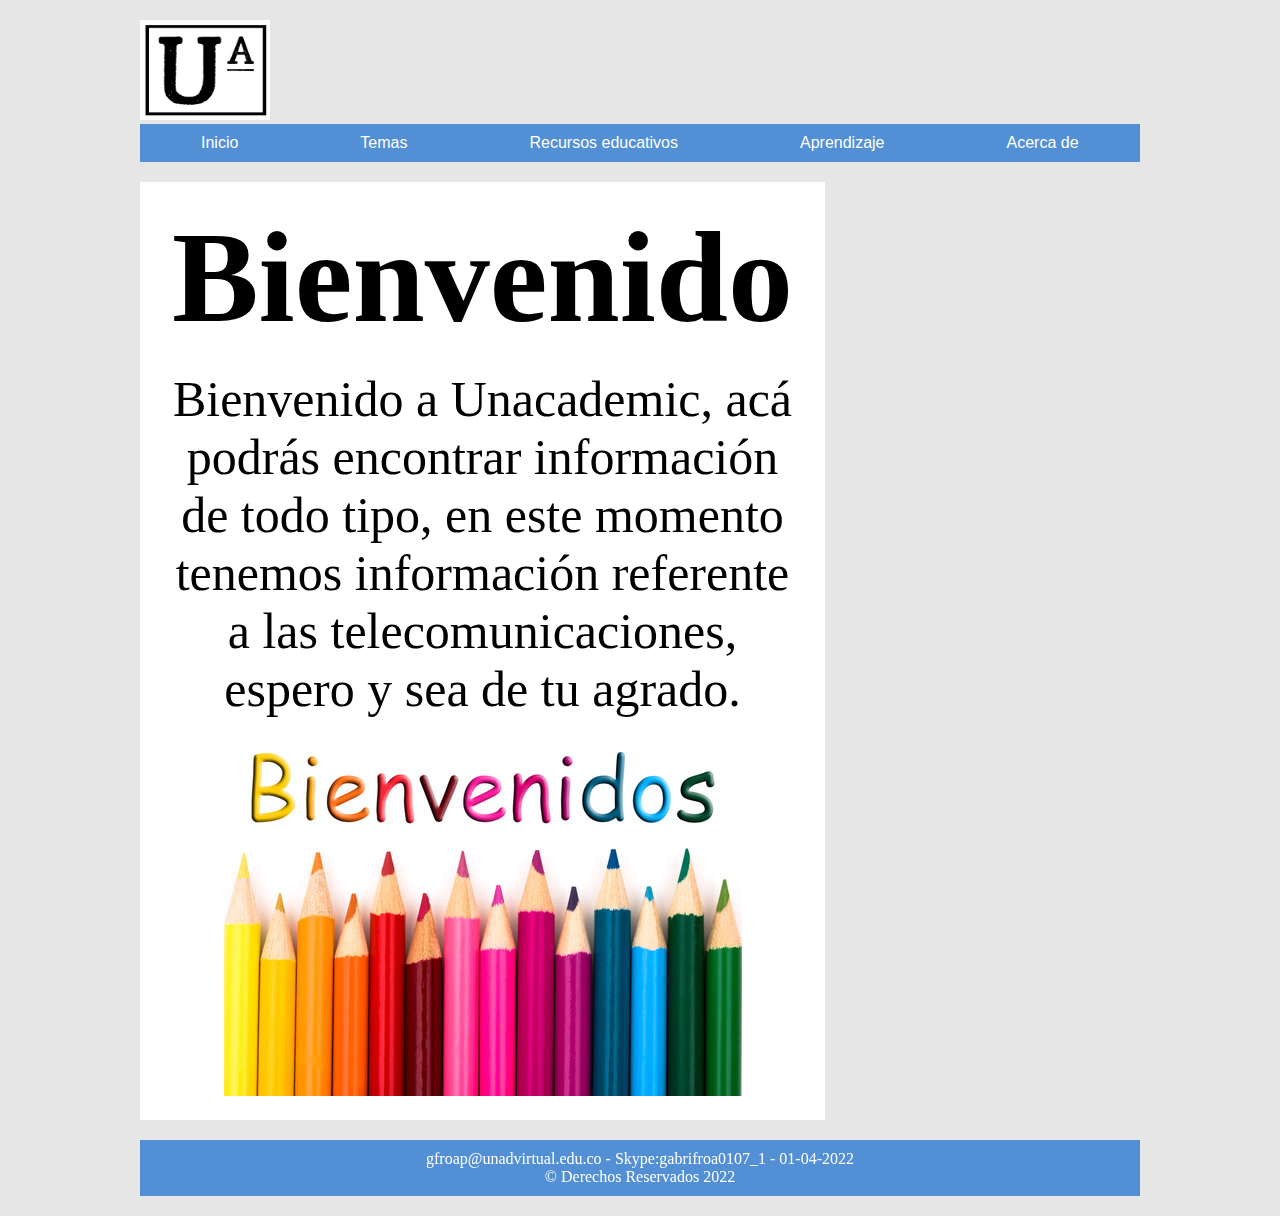
<file: Index.html>
<!DOCTYPE html>
<html lang="en">
<head>
    <meta charset="UTF-8">
    <meta http-equiv="X-UA-Compatible" content="IE=edge">
    <meta name="viewport" content="width=device-width, initial-scale=1.0">
    <title>Ingenieria de las telecomunicaciones</title>
    <style>
        *{
    margin: 0;
    padding: 0;
}

body{
    background: #e6e6e6;
}


header,.main,footer{
    
    width: 90%;
    max-width: 1000px;
    margin:20px auto;
}

#header{
    margin: auto;
    width: 100%;
    font-family: Arial, Helvetica, sans-serif;                                                                                                                                          
    overflow: hidden;
    
}

.nav li a {
    background: #528fd5;
    color: #fff;
    text-decoration: none;
    padding: 10px 61px;
    display: block;
}

.nav li a:hover{
    background: #75acec;   
}

.nav >li{
    float: left;
}
.nav li ul{
    display: none;
    position: absolute;
    min-width: 140px;   
}
.nav li:hover>ul{
    display: block;

}
.nav li {
    list-style: none;
}
.main .article{
    width: 68.5%;
    margin-right: 1.5%;
    float: left;
    
}
.main .article article{
    padding: 20px;
    background:#fff ;
    margin-bottom: 20px;
}
.main p{
    font-size: 50px;
    text-align: center;
    
}

aside{
    width: 30%;
    float: left;   
}

footer{
    background: #528fd5;
    color: #fff;
    clear: both;
    max-width: 1000px;
    padding: 10px 0px;
    text-align: center;
    
}
.main h1{
    font-size: 130px;
    text-align: center;
}


.imagen{
    text-align: center;
}


    </style>
    
    <link rel="shorcut icon" type="image/x-icon" href="Imagenes/telecomunicaciones.png">
    
</head>
<body>

    <!--encabezado  -->
    <header> 
        <div class="logotipo">
            <a  href="Index.html">
                <img src="Imagenes/Background.PNG" width="130" height="100" > 
                
            </a>
            
        </div>

        <!--Menu-->
        <div id="header">

            <ul class="nav">

                <li><a href="../Fase3/Index.html">Inicio</a></li> 

                <li><a href="">Temas</a>
                <ul>
                    <li><a href="Teleasistencia.html">Teleasistencia</a></li>
                    <li><a href="Teletrabajo.html">Teletrabajo</a></li>
                    <li><a href="Telemedicina.html">Telemedicina</a></li>
                    <li><a href="Teleeducacion.html">Teleeducación</a></li>
                    <li><a href="Comercio_electronico.html">Comercio electronico</a></li>
                </ul>
                </li>

                <li><a href="">Recursos educativos</a>
                <ul>
                    <li><a href="recurso1.html">Recurso1</a></li>
                    
                </ul>
                </li>
                
                <li><a href="">Aprendizaje</a>
                <ul>
                    <li><a href="">Actividad1</a></li>
                    <li><a href="">Actividad2 </a></li>
                </ul>
                </li>
                <li><a href="">Acerca de</a>
                <ul>
                    <li><a href="">Autor</a></li>
                </ul>
                </li>


            </ul>


        </div>
    </header>

    <section class="main">

        <section class="article">
            <article>

              <div id="titulo1">
                <h1>Bienvenido</h1>
              </div> 
              <br>

              
              <div id="parrafo1">
               <p>

                Bienvenido a Unacademic, acá podrás encontrar información de todo tipo, en este momento tenemos información referente a las telecomunicaciones, espero y sea de tu agrado.

               </p> 
               <br>
               <div class="imagen">
                <img src="Imagenes/360_F_43900930_R8WTscxjpW0P5Er2FjOaagAm2ZmxURml.jpg">
               </div>
               
               

            </article>
        </section>

        <aside>
            
            <iframe src="https://www.facebook.com/plugins/page.php?href=https%3A%2F%2F.facebook.com%2FUniversidadUNAD%2F&tabs=timeline&width=340&height=500&small_header=false&adapt_container_width=true&hide_cover=false&show_facepile=true&appId" width="300" height="500" style="border:none;overflow:hidden" scrolling="no" frameborder="0" allowfullscreen="true" allow="autoplay; clipboard-write; encrypted-media; picture-in-picture; web-share"></iframe>

        </aside>

    </section>

    <footer>
        <p>gfroap@unadvirtual.edu.co - Skype:gabrifroa0107_1 - 01-04-2022</p>
        &copy; Derechos Reservados 2022 
    </footer>
    
</body>
</html>
</file>
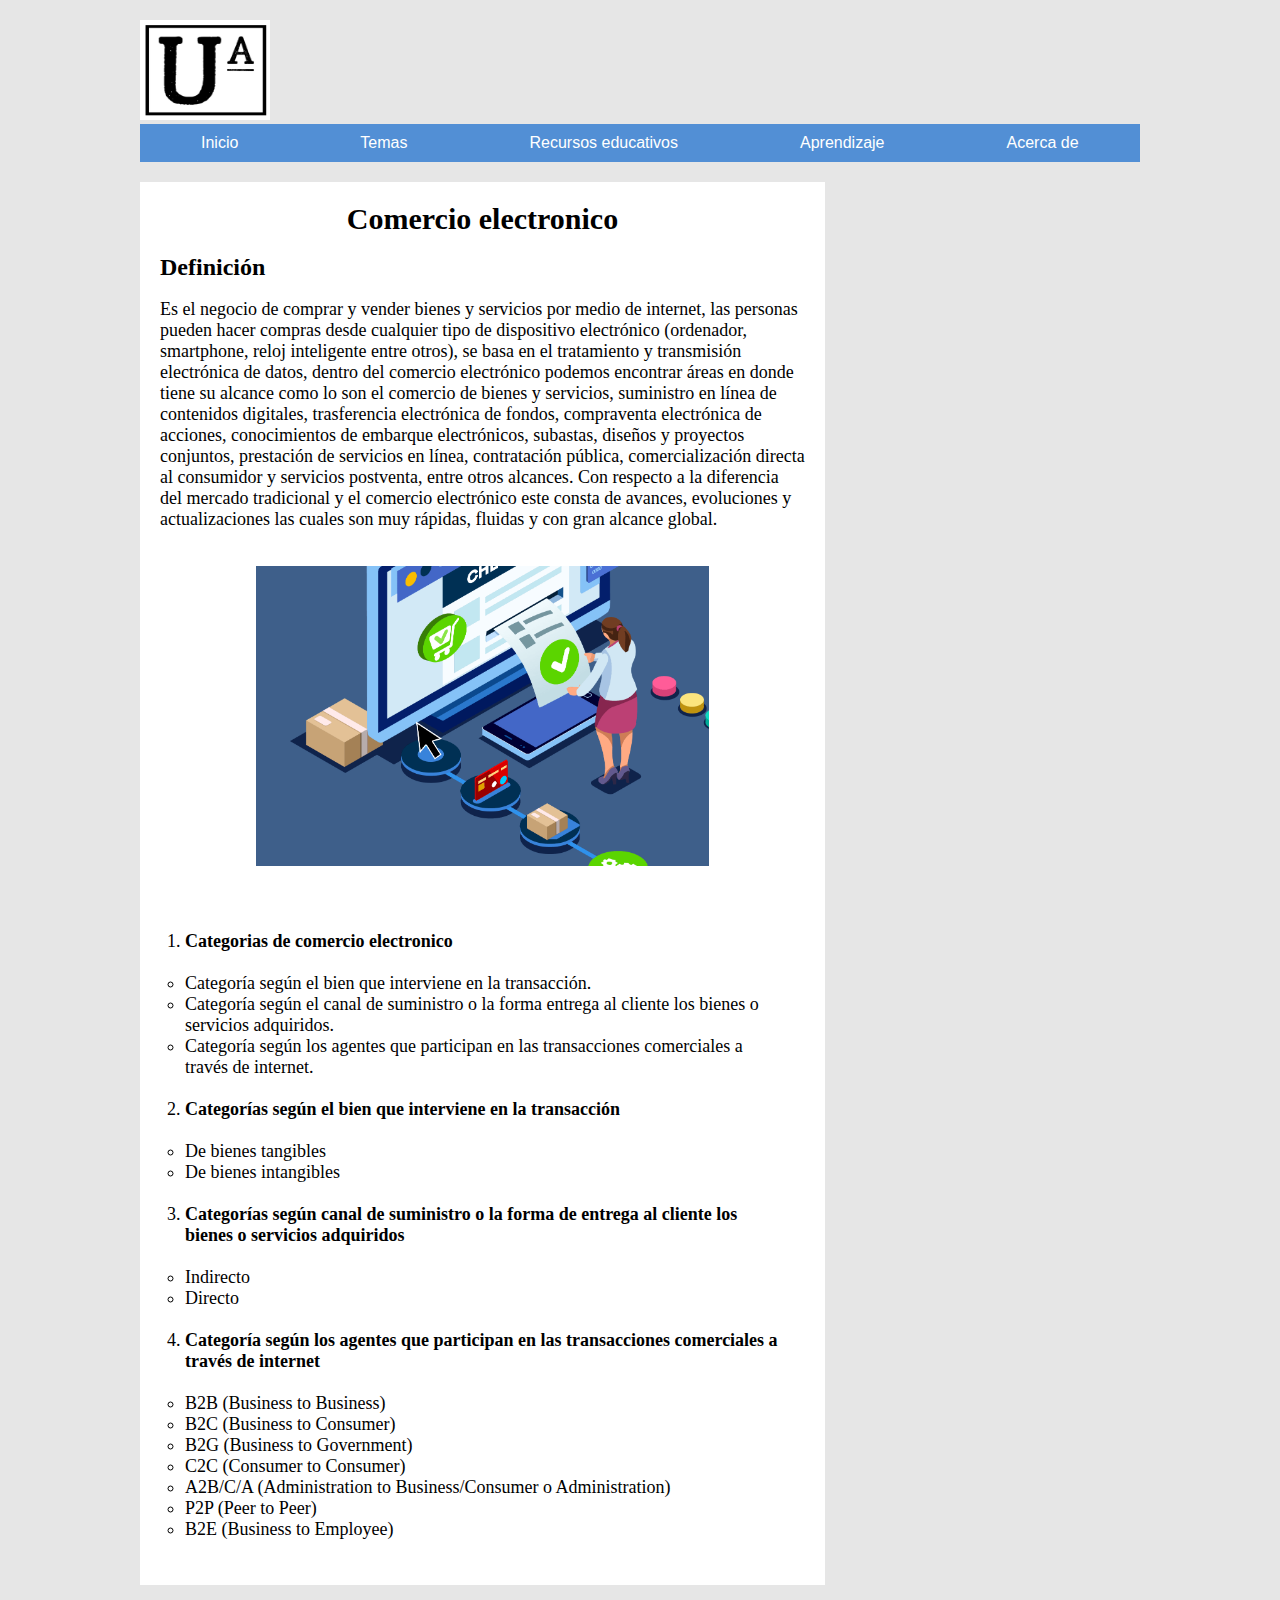
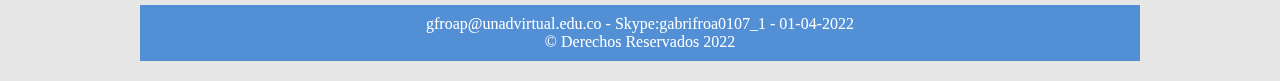
<file: Comercio_electronico.html>
<!DOCTYPE html>
<html lang="en">
<head>
    <meta charset="UTF-8">
    <meta http-equiv="X-UA-Compatible" content="IE=edge">
    <meta name="viewport" content="width=device-width, initial-scale=1.0">
    <title>Ingenieria de las telecomunicaciones</title>
    <style>

*{
    margin: 0;
    padding: 0;
}

body{
    background: #e6e6e6;
}


header,.main,footer{
    
    width: 90%;
    max-width: 1000px;
    margin:20px auto;
}

#header{
    margin: auto;
    width: 100%;
    font-family: Arial, Helvetica, sans-serif;                                                                                                                                          
    overflow: hidden;
    
}

.nav li a {
    background: #528fd5;
    color: #fff;
    text-decoration: none;
    padding: 10px 61px;
    display: block;
}

.nav li a:hover{
    background: #75acec;   
}

.nav >li{
    float: left;
}
.nav li ul{
    display: none;
    position: absolute;
    min-width: 140px;   
}
.nav li:hover>ul{
    display: block;

}
.nav li {
    list-style: none;
}
.main .article{
    width: 68.5%;
    margin-right: 1.5%;
    float: left;
    
}
.main .article article{
    padding: 20px;
    background:#fff ;
    margin-bottom: 20px;
}
.main p{
    font-size: 18px;
    
}

aside{
    width: 30%;
    float: left;   
}

footer{
    background: #528fd5;
    color: #fff;
    clear: both;
    max-width: 1000px;
    padding: 10px 0px;
    text-align: center;
    
}
.main h1{
    font-size: 30px;
    text-align: center;
}

.ima1{
    text-align: center;
}
.opciones{
    
    padding: 25px;
    font-size: 18px;
    
}
.ima3{
    text-align: center;
}


    </style>
    
    <link rel="shorcut icon" type="image/x-icon" href="Imagenes/telecomunicaciones.png">
    
</head>
<body>

    <!--encabezado  -->
    <header> 
        <div class="logotipo">
            <a  href="Index.html">
                <img src="Imagenes/Background.PNG" width="130" height="100" > 
                
            </a>
            
        </div>

        <!--Menu-->
        <div id="header">

            <ul class="nav">

                <li><a href="Index.html">Inicio</a></li> 

                <li><a href="">Temas</a>
                <ul>
                    <li><a href="Teleasistencia.html">Teleasistencia</a></li>
                    <li><a href="">Teletrabajo</a></li>
                    <li><a href="">Telemedicina</a></li>
                    <li><a href="">Teleeducación</a></li>
                    <li><a href="">Comercio electronico</a></li>
                </ul>
                </li>

                <li><a href="">Recursos educativos</a>
                <ul>
                    <li><a href="recurso1.html">Recurso1</a></li>
                    
                </ul>
                </li>
                
                <li><a href="">Aprendizaje</a>
                <ul>
                    <li><a href="Actividad1.html">Actividad1</a></li>
                    <li><a href="Actividad2.html">Actividad2 </a></li>
                </ul>
                </li>
                <li><a href="">Acerca de</a>
                <ul>
                    <li><a href="Autor.html">Autor</a></li>
                </ul>
                </li>


            </ul>


        </div>
    </header>

    <section class="main">

        <section class="article">
            <article>

              <div id="titulo1">
                <h1>Comercio electronico</h1>
              </div> 
              <br>

              <div id="definición">
                <h2>Definición</h2>
              </div>
              <br>
              <div id="parrafo1">
               <p>

                Es el negocio de comprar y vender bienes y servicios por medio de internet, las personas pueden hacer compras desde cualquier tipo de dispositivo electrónico (ordenador, smartphone, reloj inteligente entre otros), se basa en el tratamiento y transmisión electrónica de datos, dentro del comercio electrónico podemos encontrar áreas en donde tiene su alcance como lo son el comercio de bienes y servicios, suministro en línea de contenidos digitales, trasferencia electrónica de fondos, compraventa electrónica de acciones, conocimientos de embarque electrónicos, subastas, diseños y proyectos conjuntos, prestación de servicios en línea, contratación pública, comercialización directa al consumidor y servicios postventa, entre otros alcances.
                Con respecto a la diferencia del mercado tradicional y el comercio electrónico este consta de avances, evoluciones y actualizaciones las cuales son muy rápidas, fluidas y con gran alcance global.

               </p> 
               <br>
               <br>
               <div class="ima1">
                <img src="Imagenes/e-commerce.png"  height="300px">

               </div>
               
               <br>
               <br> 
               <div class="opciones">
                <ol>
                    <li><strong>Categorias de comercio electronico</strong></li>
                    <br>
                    <ul>
                        <li>Categoría según el bien que interviene en la transacción.</li>
                        <li>Categoría según el canal de suministro o la forma entrega al cliente los bienes o servicios adquiridos.</li>
                        <li>Categoría según los agentes que participan en las transacciones comerciales a través de internet.</li>
                    </ul>
                    <br>
                    
                        <li><strong>Categorías según el bien que interviene en la transacción</strong></li>
                        <br>
                    
                    <ul>
                        <li>De bienes tangibles</li>
                        <li>De bienes intangibles</li>
                    </ul>
                    <br>
                    
                        <li><strong>Categorías según canal de suministro o la forma de entrega al cliente los bienes o servicios adquiridos</strong></li>
                        <br>
                    
                    <ul>
                        <li>Indirecto</li>
                        <li>Directo</li>
                    </ul>
                    <br>
                    
                        <li><strong>Categoría según los agentes que participan en las transacciones comerciales a través de internet</strong></li>
                        <br>
                    
                    <ul>
                        <li>B2B (Business to Business)</li>
                        <li>B2C (Business to Consumer)</li>
                        <li>B2G (Business to Government)</li>
                        <li>C2C (Consumer to Consumer)</li>
                        <li>A2B/C/A (Administration to Business/Consumer o Administration)</li>
                        <li>P2P (Peer to Peer)</li>
                        <li>B2E (Business to Employee)</li>
                    </ul>
                </ol>

               
               </div>
              

                
              


        

            </article>
        </section>

        <aside>
            
            <iframe src="https://www.facebook.com/plugins/page.php?href=https%3A%2F%2F.facebook.com%2FUniversidadUNAD%2F&tabs=timeline&width=340&height=500&small_header=false&adapt_container_width=true&hide_cover=false&show_facepile=true&appId" width="300" height="500" style="border:none;overflow:hidden" scrolling="no" frameborder="0" allowfullscreen="true" allow="autoplay; clipboard-write; encrypted-media; picture-in-picture; web-share"></iframe>

        </aside>

    </section>

    <footer>
        <p>gfroap@unadvirtual.edu.co - Skype:gabrifroa0107_1 - 01-04-2022</p>
        &copy; Derechos Reservados 2022 
    </footer>
    
</body>
</html>
</file>
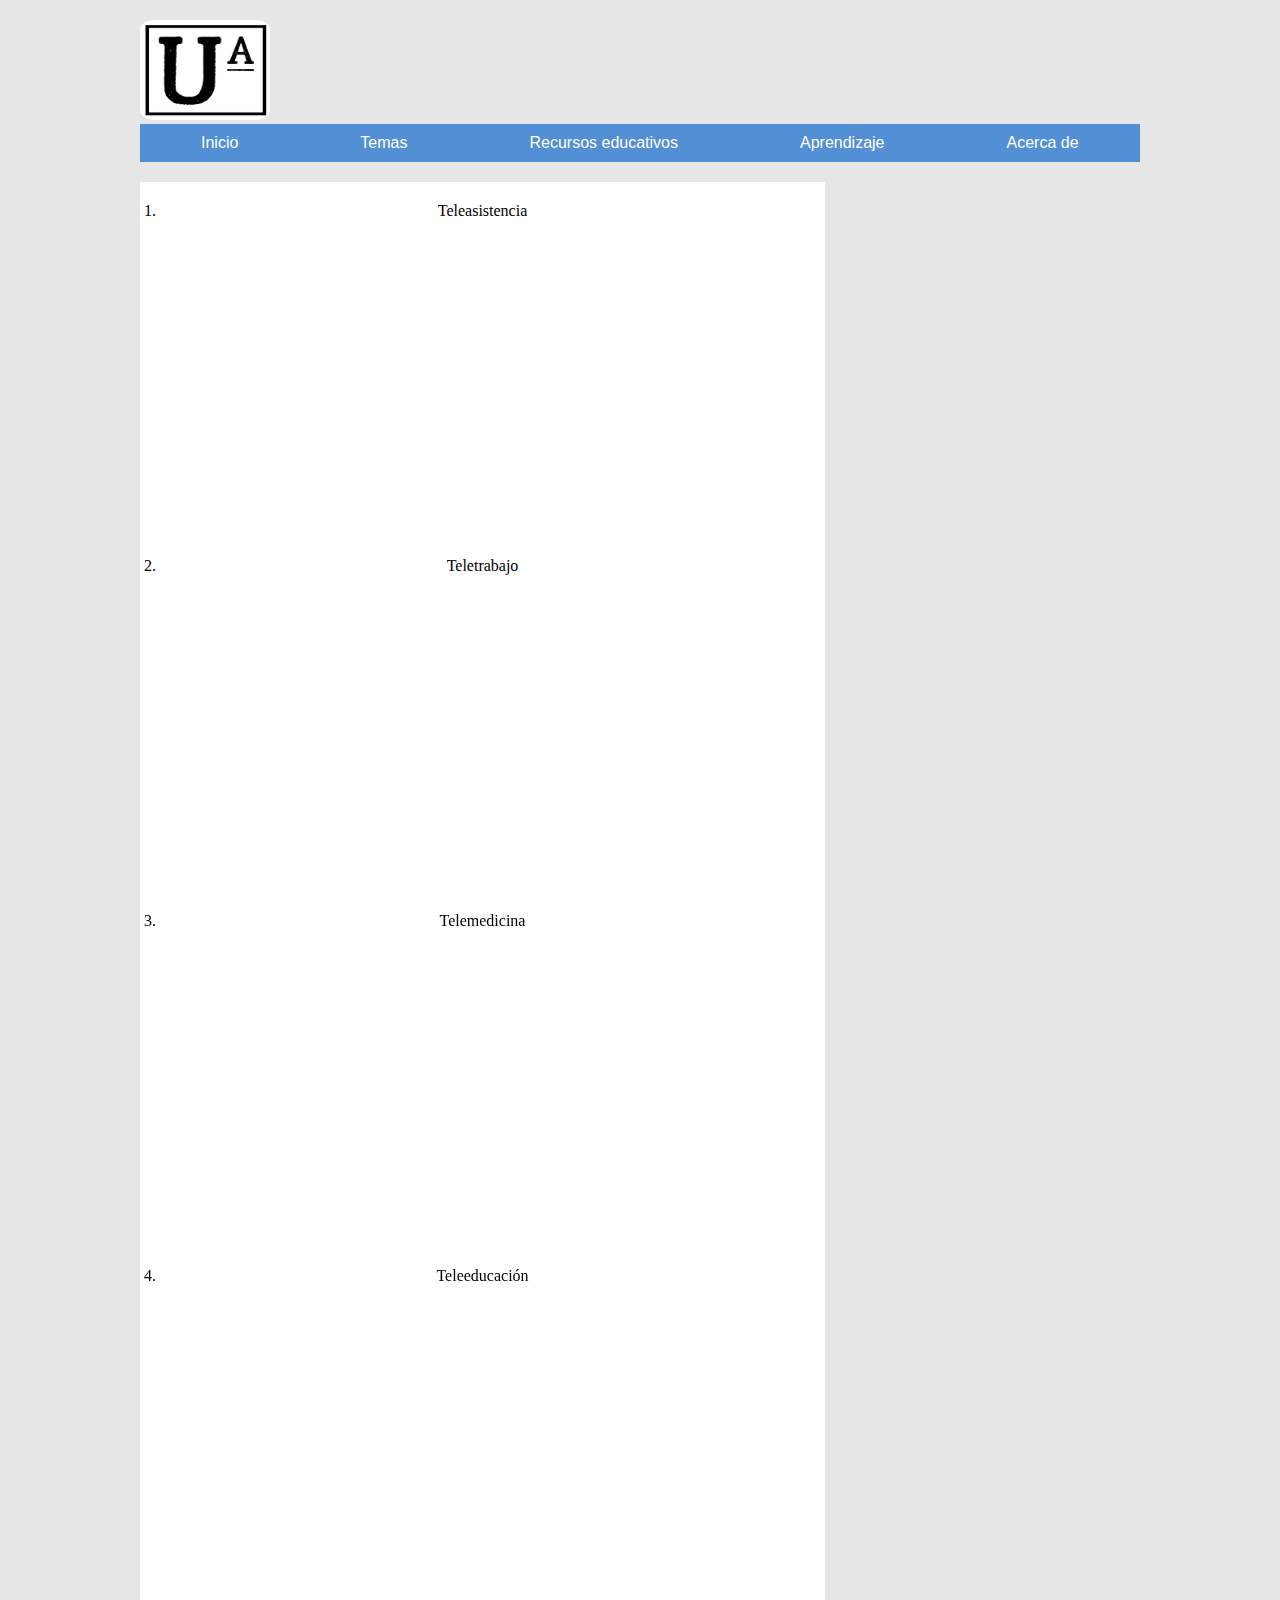
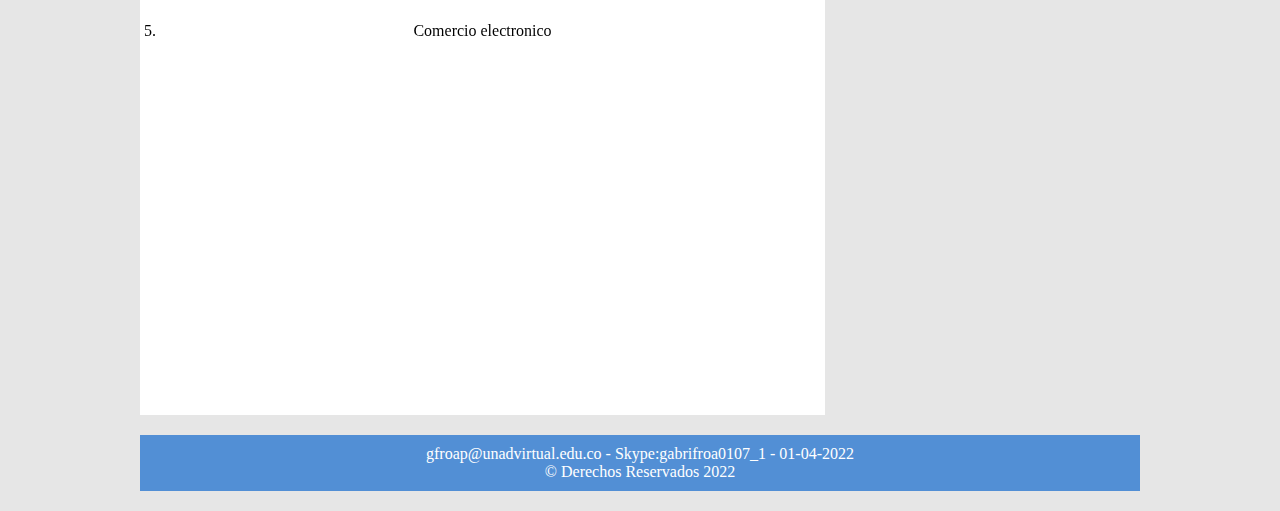
<file: recurso1.html>
<!DOCTYPE html>
<html lang="en">
<head>
    <meta charset="UTF-8">
    <meta http-equiv="X-UA-Compatible" content="IE=edge">
    <meta name="viewport" content="width=device-width, initial-scale=1.0">
    <title>Ingenieria de las telecomunicaciones</title>
    <style>
        *{
    margin: 0;
    padding: 0;
}

body{
    background: #e6e6e6;
}
div img{
    border-radius: 10%;
}

header,.main,footer{
    
    width: 90%;
    max-width: 1000px;
    margin:20px auto;
}

#header{
    margin: auto;
    width: 100%;
    font-family: Arial, Helvetica, sans-serif;
    overflow: hidden;
    
}

.nav li a {
    background: #528fd5;
    color: #fff;
    text-decoration: none;
    padding: 10px 61px;
    display: block;
}

.nav li a:hover{
    background: #75acec;   
}

.nav >li{
    float: left;
}
.nav li ul{
    display: none;
    position: absolute;
    min-width: 140px;   
}
.nav li:hover>ul{
    display: block;

}
.nav li {
    list-style: none;
}
.main .article{
    width: 68.5%;
    margin-right: 1.5%;
    float: left;
    text-align: center;
    
}
.main .article article{
    padding: 20px;
    background:#fff ;
    margin-bottom: 20px;
}

aside{
    width: 30%;
    float: left;   
}

footer{
    background: #528fd5;
    color: #fff;
    clear: both;
    max-width: 1000px;
    padding: 10px 0px;
    text-align: center;
    
}
.main h1{
    font-size: 30px;
    text-align: center;
}
.main p{
    font-size: 18px;
    
}
.ima1{
    text-align: center;
}
.opciones{
    font-size: 18px;
    padding: 25px;
    
}
.ima3{
    text-align: center;
}

    </style>
    
    <link rel="shorcut icon" type="image/x-icon" href="Imagenes/telecomunicaciones.png">
    
</head>
<body>

    <!--encabezado  -->
    <header> 
        <div class="logotipo">
            <a  href="Index.html">
                <img src="Imagenes/Background.PNG" width="130" height="100" > 
                
            </a>
            
        </div>

        <!--Menu-->
        <div id="header">

            <ul class="nav">

                <li><a href="Index.html">Inicio</a></li> 

                <li><a href="">Temas</a>
                <ul>
                    <li><a href="Teleasistencia.html">Teleasistencia</a></li>
                    <li><a href="Teletrabajo.html">Teletrabajo</a></li>
                    <li><a href="Telemedicina.html">Telemedicina</a></li>
                    <li><a href="Teleeducacion.html">Teleeducación</a></li>
                    <li><a href="Comercio_electronico.html">Comercio electronico</a></li>
                </ul>
                </li>

                <li><a href="">Recursos educativos</a>
                <ul>
                    <li><a href="Recurso1.html">Recurso1</a></li>
                    
                </ul>
                </li>
                
                <li><a href="">Aprendizaje</a>
                <ul>
                    <li><a href="">Actividad1</a></li>
                    <li><a href="">Actividad2 </a></li>
                </ul>
                </li>
                <li><a href="">Acerca de</a>
                <ul>
                    <li><a href="">Autor</a></li>
                </ul>
                </li>


            </ul>


        </div>
    </header>

    <section class="main">

        <section class="article">
            <article>

              <ol>
                <li>Teleasistencia</li>
                <br>
                <iframe width="600" height="315" src="https://www.youtube.com/embed/Wf1fXCe3_YE" title="YouTube video player" frameborder="0" allow="accelerometer; autoplay; clipboard-write; encrypted-media; gyroscope; picture-in-picture" allowfullscreen></iframe>
                <br>
                <li>Teletrabajo</li>
                <br>
                <iframe width="560" height="315" src="https://www.youtube.com/embed/t_Y6FZA-1LE" title="YouTube video player" frameborder="0" allow="accelerometer; autoplay; clipboard-write; encrypted-media; gyroscope; picture-in-picture" allowfullscreen></iframe>
                <br>
                <li>Telemedicina</li>
                <br>
                <iframe width="560" height="315" src="https://www.youtube.com/embed/p7aJi9HeyrE" title="YouTube video player" frameborder="0" allow="accelerometer; autoplay; clipboard-write; encrypted-media; gyroscope; picture-in-picture" allowfullscreen></iframe>
                <br>
                <li>Teleeducación</li>
                <br>
                <iframe width="560" height="315" src="https://www.youtube.com/embed/Of412lhOJu0" title="YouTube video player" frameborder="0" allow="accelerometer; autoplay; clipboard-write; encrypted-media; gyroscope; picture-in-picture" allowfullscreen></iframe>
                <br>
                <li>Comercio electronico</li>
                <br>
                <iframe width="560" height="315" src="https://www.youtube.com/embed/ZuZ0JWQbeLU" title="YouTube video player" frameborder="0" allow="accelerometer; autoplay; clipboard-write; encrypted-media; gyroscope; picture-in-picture" allowfullscreen></iframe>

              </ol>
                
                <br>
               


            </article>
        </section>

        <aside>
            
            <iframe src="https://www.facebook.com/plugins/page.php?href=https%3A%2F%2F.facebook.com%2FUniversidadUNAD%2F&tabs=timeline&width=340&height=500&small_header=false&adapt_container_width=true&hide_cover=false&show_facepile=true&appId" width="300" height="500" style="border:none;overflow:hidden" scrolling="no" frameborder="0" allowfullscreen="true" allow="autoplay; clipboard-write; encrypted-media; picture-in-picture; web-share"></iframe>

        </aside>

    </section>

    <footer>
        <p>gfroap@unadvirtual.edu.co - Skype:gabrifroa0107_1 - 01-04-2022</p>
        &copy; Derechos Reservados 2022 
    </footer>
    
</body>
</html>
</file>
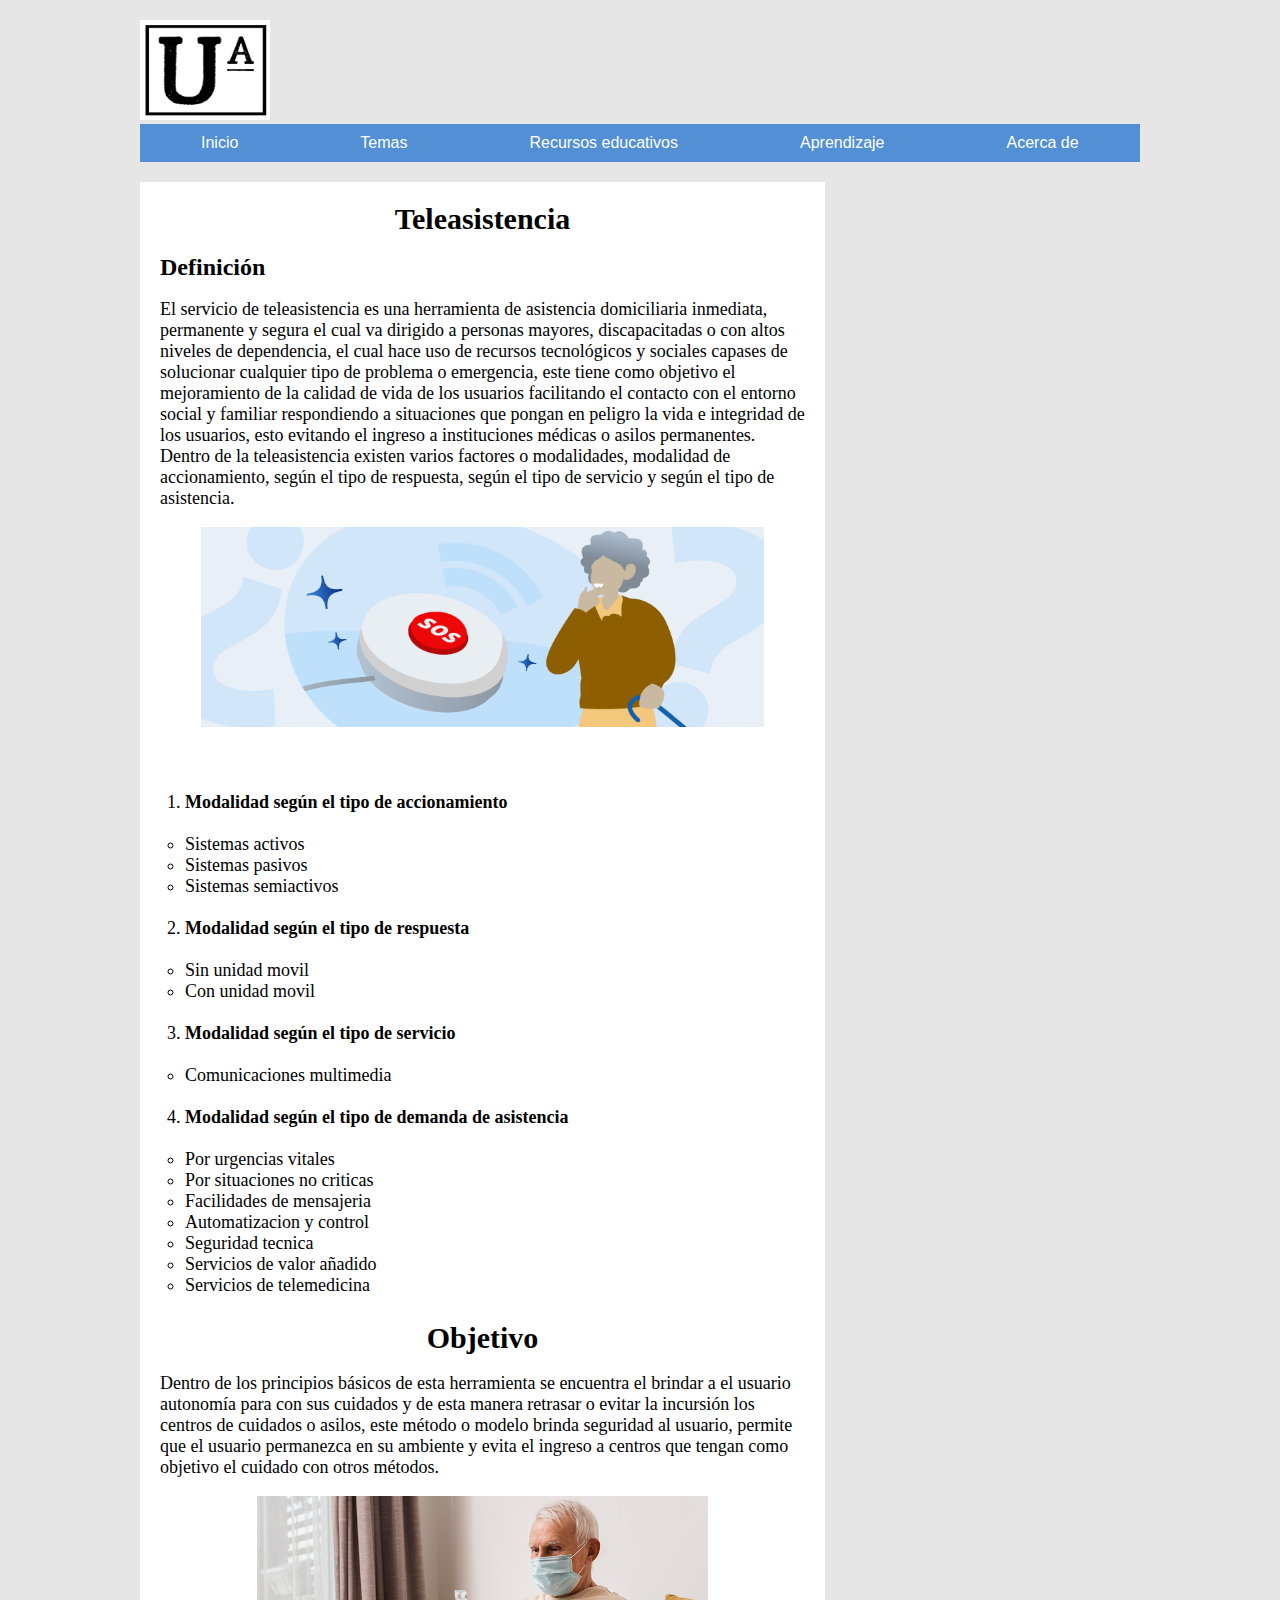
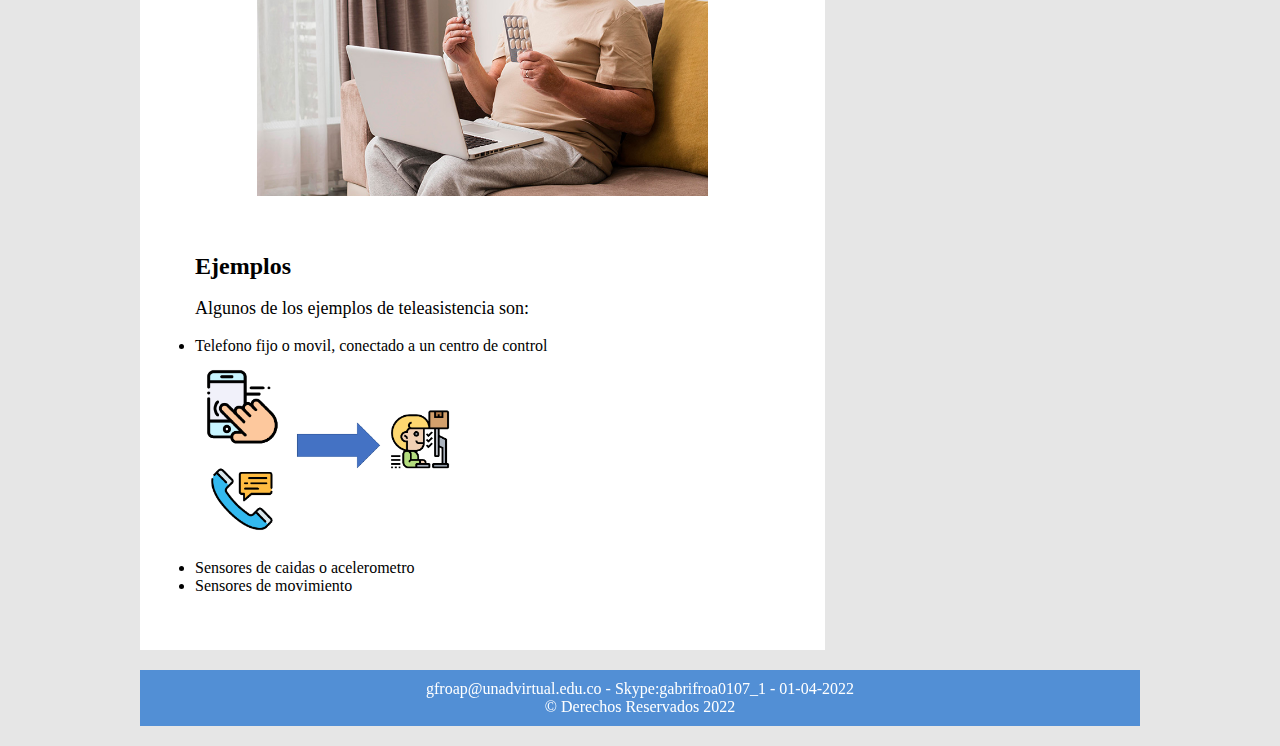
<file: Teleasistencia.html>
<!DOCTYPE html>
<html lang="en">
<head>
    <meta charset="UTF-8">
    <meta http-equiv="X-UA-Compatible" content="IE=edge">
    <meta name="viewport" content="width=device-width, initial-scale=1.0">
    <title>Ingenieria de las telecomunicaciones</title>
    <style>
        *{
    margin: 0;
    padding: 0;
}

body{
    background: #e6e6e6;
}


header,.main,footer{
    
    width: 90%;
    max-width: 1000px;
    margin:20px auto;
}

#header{
    margin: auto;
    width: 100%;
    font-family: Arial, Helvetica, sans-serif;                                                                                                                                          
    overflow: hidden;
    
}

.nav li a {
    background: #528fd5;
    color: #fff;
    text-decoration: none;
    padding: 10px 61px;
    display: block;
}

.nav li a:hover{
    background: #75acec;   
}

.nav >li{
    float: left;
}
.nav li ul{
    display: none;
    position: absolute;
    min-width: 140px;   
}
.nav li:hover>ul{
    display: block;

}
.nav li {
    list-style: none;
}
.main .article{
    width: 68.5%;
    margin-right: 1.5%;
    float: left;
    
}
.main .article article{
    padding: 20px;
    background:#fff ;
    margin-bottom: 20px;
}
.main p{
    font-size: 18px;
    
}

aside{
    width: 30%;
    float: left;   
}

footer{
    background: #528fd5;
    color: #fff;
    clear: both;
    max-width: 1000px;
    padding: 10px 0px;
    text-align: center;
    
}
.main h1{
    font-size: 30px;
    text-align: center;
}

.ima1{
    text-align: center;
}
.opciones{
    
    padding: 25px;
    font-size: 18px;
    
}
.ima3{
    text-align: center;
}
.ejemplos{
    padding: 35px;
}



    </style>
    <link rel="shorcut icon" type="image/x-icon" href="Imagenes/telecomunicaciones.png">
    
</head>
<body>

    <!--encabezado  -->
    <header> 
        <div class="logotipo">
            <a  href="Index.html">
                <img src="Imagenes/Background.PNG" width="130" height="100" > 
                
            </a>
            
        </div>

        <!--Menu-->
        <div id="header">

            <ul class="nav">

                <li><a href="Index.html">Inicio</a></li> 

                <li><a href="">Temas</a>
                <ul>
                    <li><a href="Teleasistencia.html">Teleasistencia</a></li>
                    <li><a href="Teletrabajo.html">Teletrabajo</a></li>
                    <li><a href="Telemedicina.html">Telemedicina</a></li>
                    <li><a href="Teleeducacion.html">Teleeducación</a></li>
                    <li><a href="Comercio_electronico.html">Comercio electronico</a></li>
                </ul>
                </li>

                <li><a href="">Recursos educativos</a>
                <ul>
                    <li><a href="recurso1.html">Recurso1</a></li>
                    
                </ul>
                </li>
                
                <li><a href="">Aprendizaje</a>
                <ul>
                    <li><a href="Actividad1.html">Actividad1</a></li>
                    <li><a href="Actividad2.html">Actividad2 </a></li>
                </ul>
                </li>
                <li><a href="">Acerca de</a>
                <ul>
                    <li><a href="Autor.html">Autor</a></li>
                </ul>
                </li>


            </ul>


        </div>
    </header>

    <section class="main">

        <section class="article">
            <article>

              <div id="titulo1">
                <h1>Teleasistencia</h1>
              </div> 
              <br>

              <div id="definición">
                <h2>Definición</h2>
              </div>
              <br>
              <div id="parrafo1">
               <p>

                El servicio de teleasistencia es una herramienta de asistencia domiciliaria inmediata, permanente y segura el cual va dirigido a personas mayores, discapacitadas o con altos niveles de dependencia, el cual hace uso de recursos tecnológicos y sociales capases de solucionar cualquier tipo de problema o emergencia, este tiene como objetivo el mejoramiento de la calidad de vida de los usuarios facilitando el contacto con el entorno social y familiar respondiendo a situaciones que pongan en peligro la vida e integridad de los usuarios, esto evitando el ingreso a instituciones médicas o asilos permanentes.
                Dentro de la teleasistencia existen varios factores o modalidades, modalidad de accionamiento, según el tipo de respuesta, según el tipo de servicio y según el tipo de asistencia.
               </p> 
               <br>
               <div class="ima1">
                <img src="Imagenes/tele1.png"  height="200px">

               </div>
               
               <br>
               <br> 
               <div class="opciones">
                <ol>
                    <li><strong>Modalidad según el tipo de accionamiento</strong></li>
                    <br>
                    <ul>
                        <li>Sistemas activos</li>
                        <li>Sistemas pasivos</li>
                        <li>Sistemas semiactivos</li>
                    </ul>
                    <br>
                    <li><strong>Modalidad según el tipo de respuesta</strong></li>
                    <br>
                    <ul>
                        <li>Sin unidad movil</li>
                        <li>Con unidad movil</li>
                    </ul>
                    <br>
                    <li><strong>Modalidad según el tipo de servicio</strong> </li>
                    <br>
                    <ul>
                        <li>Comunicaciones multimedia</li>
                    </ul>
                    <br>
                    <li><strong>Modalidad según el tipo de demanda de asistencia</strong></li>
                    <br>
                    <ul>
                        <li>Por urgencias vitales</li>
                        <li>Por situaciones no criticas</li>
                        <li>Facilidades de mensajeria</li>
                        <li>Automatizacion y control</li>
                        <li>Seguridad tecnica</li>
                        <li>Servicios de valor añadido</li>
                        <li>Servicios de telemedicina</li>
                    </ul>
                </ol>
            </div>

              


               <div class="objetivo">
                <h1>Objetivo</h1>
               </div>
               <br>
               <div class="parrafo2">
                <p>
                    Dentro de los principios básicos de esta herramienta se encuentra el brindar a el usuario autonomía para con sus cuidados y de esta manera retrasar o evitar la incursión los centros de cuidados o asilos, este método o modelo brinda seguridad al usuario, permite que el usuario permanezca en su ambiente y evita el ingreso a centros que tengan como objetivo el cuidado con otros métodos.
                </p>
                <br>
                <div class="ima3">
                    <img src="Imagenes/tele2.jpg" height=300px>
                </div>
                <br>

                <div class="ejemplos">
                    <h2>Ejemplos</h2>
                    <br>
                    <p>Algunos de los ejemplos de teleasistencia son:</p>
                    <br>
                    <ul>
                        <li>Telefono fijo o movil, conectado a un centro de control</li>
                        <div class="ima01">
                            <img src="Imagenes/imagen01.png" height="200px">
                        </div>
                        <li>Sensores de caidas o acelerometro</li>
                        <li>Sensores de movimiento</li>
                    </ul>
                </div>
               </div>

                
              


        

            </article>
        </section>

        <aside>
            
            <iframe src="https://www.facebook.com/plugins/page.php?href=https%3A%2F%2F.facebook.com%2FUniversidadUNAD%2F&tabs=timeline&width=340&height=500&small_header=false&adapt_container_width=true&hide_cover=false&show_facepile=true&appId" width="300" height="500" style="border:none;overflow:hidden" scrolling="no" frameborder="0" allowfullscreen="true" allow="autoplay; clipboard-write; encrypted-media; picture-in-picture; web-share"></iframe>

        </aside>

    </section>

    <footer>
        <p>gfroap@unadvirtual.edu.co - Skype:gabrifroa0107_1 - 01-04-2022</p>
        &copy; Derechos Reservados 2022 
    </footer>
    
</body>
</html>
</file>
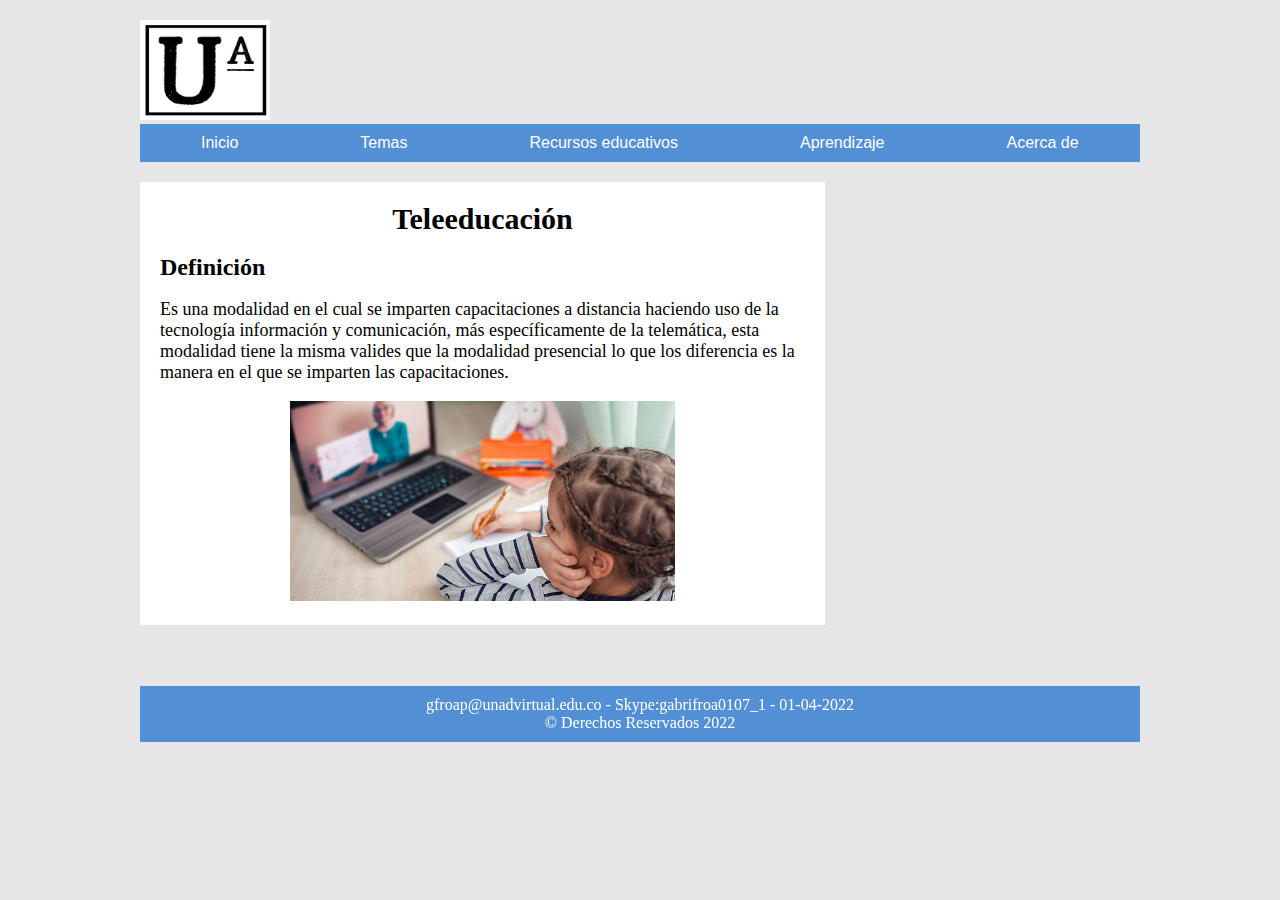
<file: Teleeducacion.html>
<!DOCTYPE html>
<html lang="en">
<head>
    <meta charset="UTF-8">
    <meta http-equiv="X-UA-Compatible" content="IE=edge">
    <meta name="viewport" content="width=device-width, initial-scale=1.0">
    <title>Ingenieria de las telecomunicaciones</title>
    <style>
        *{
    margin: 0;
    padding: 0;
}

body{
    background: #e6e6e6;
}


header,.main,footer{
    
    width: 90%;
    max-width: 1000px;
    margin:20px auto;
}

#header{
    margin: auto;
    width: 100%;
    font-family: Arial, Helvetica, sans-serif;                                                                                                                                          
    overflow: hidden;
    
}

.nav li a {
    background: #528fd5;
    color: #fff;
    text-decoration: none;
    padding: 10px 61px;
    display: block;
}

.nav li a:hover{
    background: #75acec;   
}

.nav >li{
    float: left;
}
.nav li ul{
    display: none;
    position: absolute;
    min-width: 140px;   
}
.nav li:hover>ul{
    display: block;

}
.nav li {
    list-style: none;
}
.main .article{
    width: 68.5%;
    margin-right: 1.5%;
    float: left;
    
}
.main .article article{
    padding: 20px;
    background:#fff ;
    margin-bottom: 20px;
}
.main p{
    font-size: 18px;
    
}

aside{
    width: 30%;
    float: left;   
}

footer{
    background: #528fd5;
    color: #fff;
    clear: both;
    max-width: 1000px;
    padding: 10px 0px;
    text-align: center;
    
}
.main h1{
    font-size: 30px;
    text-align: center;
}

.ima1{
    text-align: center;
}
.opciones{
    
    padding: 25px;
    font-size: 18px;
    
}
.ima3{
    text-align: center;
}


    </style>
    <link rel="shorcut icon" type="image/x-icon" href="Imagenes/telecomunicaciones.png">
    
</head>
<body>

    <!--encabezado  -->
    <header> 
        <div class="logotipo">
            <a  href="Index.html">
                <img src="Imagenes/Background.PNG" width="130" height="100" > 
                
            </a>
            
        </div>

        <!--Menu-->
        <div id="header">

            <ul class="nav">

                <li><a href="Index.html">Inicio</a></li> 

                <li><a href="">Temas</a>
                <ul>
                    <li><a href="Teleasistencia.html">Teleasistencia</a></li>
                    <li><a href="Teletrabajo.html">Teletrabajo</a></li>
                    <li><a href="Telemedicina.html">Telemedicina</a></li>
                    <li><a href="Teleeducacion.html">Teleeducación</a></li>
                    <li><a href="Comercio_electronico.html">Comercio electronico</a></li>
                </ul>
                </li>

                <li><a href="">Recursos educativos</a>
                <ul>
                    <li><a href="recurso1.html">Recurso1</a></li>
                    
                </ul>
                </li>
                
                <li><a href="">Aprendizaje</a>
                <ul>
                    <li><a href="">Actividad1</a></li>
                    <li><a href="">Actividad2 </a></li>
                </ul>
                </li>
                <li><a href="">Acerca de</a>
                <ul>
                    <li><a href="">Autor</a></li>
                </ul>
                </li>


            </ul>


        </div>
    </header>

    <section class="main">

        <section class="article">
            <article>

              <div id="titulo1">
                <h1>Teleeducación</h1>
              </div> 
              <br>

              <div id="definición">
                <h2>Definición</h2>
              </div>
              <br>
              <div id="parrafo1">
               <p>

                Es una modalidad en el cual se imparten capacitaciones a distancia haciendo uso de la tecnología información y comunicación, más específicamente de la telemática, esta modalidad tiene la misma valides que la modalidad presencial lo que los diferencia es la manera en el que se imparten las capacitaciones.
               </p> 
               <br>
               <div class="ima1">
                <img src="Imagenes/dplnews_teleducacion_mc270320.jpg"  height="200px">

               </div>
               
              

                
              


        

            </article>
        </section>

        <aside>
            
            <iframe src="https://www.facebook.com/plugins/page.php?href=https%3A%2F%2F.facebook.com%2FUniversidadUNAD%2F&tabs=timeline&width=340&height=500&small_header=false&adapt_container_width=true&hide_cover=false&show_facepile=true&appId" width="300" height="500" style="border:none;overflow:hidden" scrolling="no" frameborder="0" allowfullscreen="true" allow="autoplay; clipboard-write; encrypted-media; picture-in-picture; web-share"></iframe>

        </aside>

    </section>

    <footer>
        <p>gfroap@unadvirtual.edu.co - Skype:gabrifroa0107_1 - 01-04-2022</p>
        &copy; Derechos Reservados 2022 
    </footer>
    
</body>
</html>
</file>
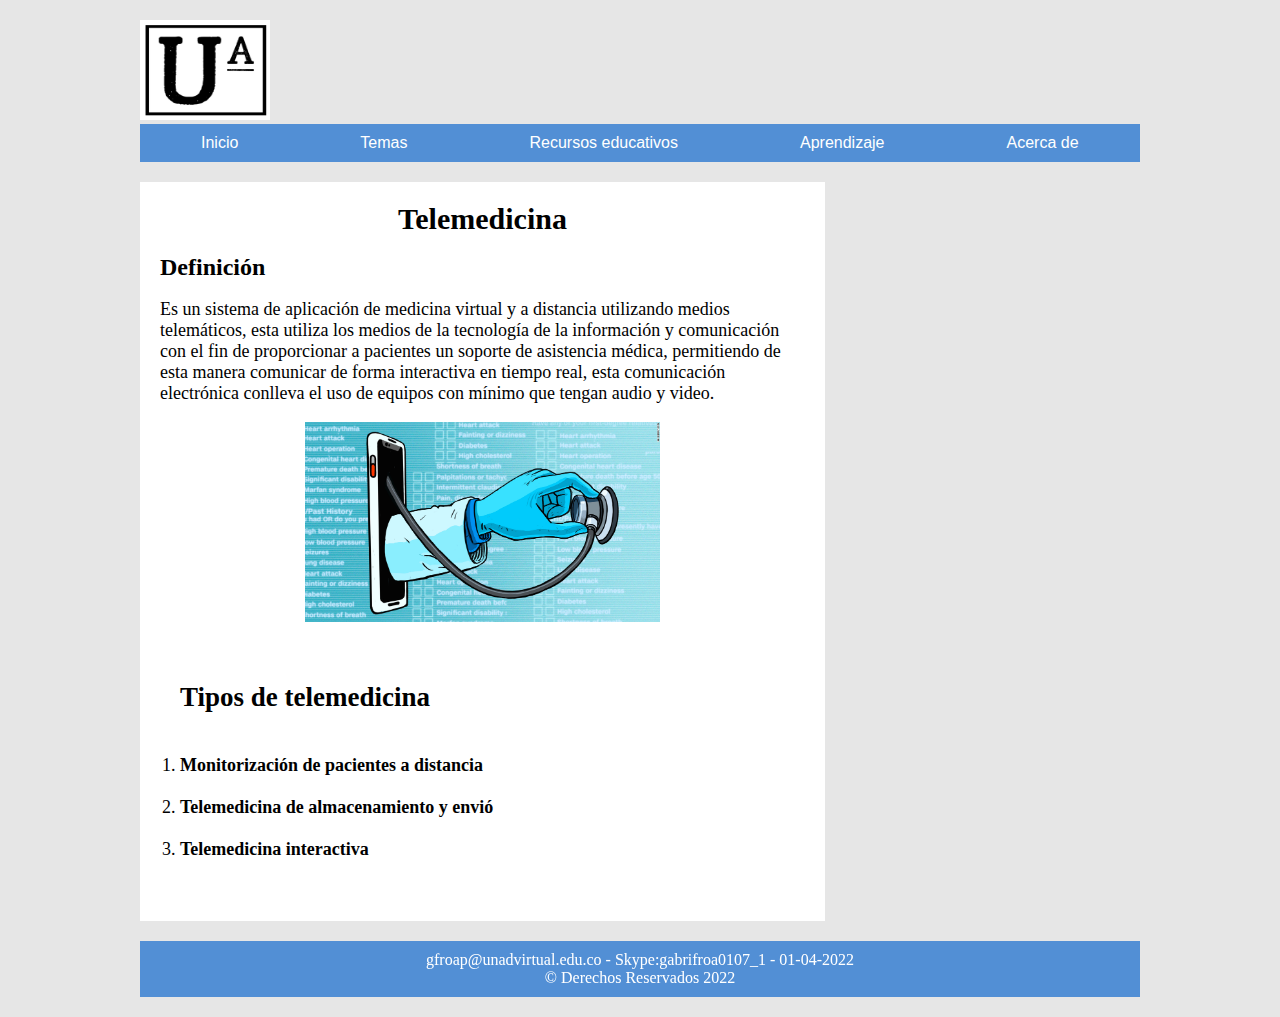
<file: Telemedicina.html>
<!DOCTYPE html>
<html lang="en">
<head>
    <meta charset="UTF-8">
    <meta http-equiv="X-UA-Compatible" content="IE=edge">
    <meta name="viewport" content="width=device-width, initial-scale=1.0">
    <title>Ingenieria de las telecomunicaciones</title>
    <style>
        *{
    margin: 0;
    padding: 0;
}

body{
    background: #e6e6e6;
}


header,.main,footer{
    
    width: 90%;
    max-width: 1000px;
    margin:20px auto;
}

#header{
    margin: auto;
    width: 100%;
    font-family: Arial, Helvetica, sans-serif;                                                                                                                                          
    overflow: hidden;
    
}

.nav li a {
    background: #528fd5;
    color: #fff;
    text-decoration: none;
    padding: 10px 61px;
    display: block;
}

.nav li a:hover{
    background: #75acec;   
}

.nav >li{
    float: left;
}
.nav li ul{
    display: none;
    position: absolute;
    min-width: 140px;   
}
.nav li:hover>ul{
    display: block;

}
.nav li {
    list-style: none;
}
.main .article{
    width: 68.5%;
    margin-right: 1.5%;
    float: left;
    
}
.main .article article{
    padding: 20px;
    background:#fff ;
    margin-bottom: 20px;
}
.main p{
    font-size: 18px;
    
}

aside{
    width: 30%;
    float: left;   
}

footer{
    background: #528fd5;
    color: #fff;
    clear: both;
    max-width: 1000px;
    padding: 10px 0px;
    text-align: center;
    
}
.main h1{
    font-size: 30px;
    text-align: center;
}

.ima1{
    text-align: center;
}
.opciones{
    
    padding: 20px;
    font-size: 18px; 
}
.ima3{
    text-align: center;
}

    </style>
    
    <link rel="shorcut icon" type="image/x-icon" href="Imagenes/telecomunicaciones.png">
    
</head>
<body>

    <!--encabezado  -->
    <header> 
        <div class="logotipo">
            <a  href="Index.html">
                <img src="Imagenes/Background.PNG" width="130" height="100" > 
                
            </a>
            
        </div>

        <!--Menu-->
        <div id="header">

            <ul class="nav">

                <li><a href="Index.html">Inicio</a></li> 

                <li><a href="">Temas</a>
                <ul>
                    <li><a href="Teleasistencia.html">Teleasistencia</a></li>
                    <li><a href="Teletrabajo.html">Teletrabajo</a></li>
                    <li><a href="Telemedicina.html">Telemedicina</a></li>
                    <li><a href="Teleeducacion.html">Teleeducación</a></li>
                    <li><a href="Comercio_electronico.html">Comercio electronico</a></li>
                </ul>
                </li>

                <li><a href="">Recursos educativos</a>
                <ul>
                    <li><a href="recurso1.html">Recurso1</a></li>
                    
                </ul>
                </li>
                
                <li><a href="">Aprendizaje</a>
                <ul>
                    <li><a href="">Actividad1</a></li>
                    <li><a href="">Actividad2 </a></li>
                </ul>
                </li>
                <li><a href="">Acerca de</a>
                <ul>
                    <li><a href="">Autor</a></li>
                </ul>
                </li>


            </ul>


        </div>
    </header>

    <section class="main">

        <section class="article">
            <article>

              <div id="titulo1">
                <h1>Telemedicina</h1>
              </div> 
              <br>

              <div id="definición">
                <h2>Definición</h2>
              </div>
              <br>
              <div id="parrafo1">
               <p>

                Es un sistema de aplicación de medicina virtual y a distancia utilizando medios telemáticos, esta utiliza los medios de la tecnología de la información y comunicación con el fin de proporcionar a pacientes un soporte de asistencia médica, permitiendo de esta manera comunicar de forma interactiva en tiempo real, esta comunicación electrónica conlleva el uso de equipos con mínimo que tengan audio y video.

               </p> 
               <br>
               <div class="ima1">
                <img src="Imagenes/telemedicina-coronavirus-covid-19.webp"  height="200px">

               </div>
               
               <br>
               <br> 
               <div class="opciones">
                <h2>Tipos de telemedicina</h2>
                <br>
                <br>
                <ol>
                    <li><strong>Monitorización de pacientes a distancia</strong></li>
                    <br>
                    
                    
                    
                    <li><strong>Telemedicina de almacenamiento y envió</strong></li>
                    <br>
                   

                    <li><strong>Telemedicina interactiva</strong> </li>
                    <br>
                    
                </ol>
            </div>

              </div>




            </article>
        </section>

        <aside>
            
            <iframe src="https://www.facebook.com/plugins/page.php?href=https%3A%2F%2F.facebook.com%2FUniversidadUNAD%2F&tabs=timeline&width=340&height=500&small_header=false&adapt_container_width=true&hide_cover=false&show_facepile=true&appId" width="300" height="500" style="border:none;overflow:hidden" scrolling="no" frameborder="0" allowfullscreen="true" allow="autoplay; clipboard-write; encrypted-media; picture-in-picture; web-share"></iframe>

        </aside>

    </section>

    <footer>
        <p>gfroap@unadvirtual.edu.co - Skype:gabrifroa0107_1 - 01-04-2022</p>
        &copy; Derechos Reservados 2022 
    </footer>
    
</body>
</html>
</file>
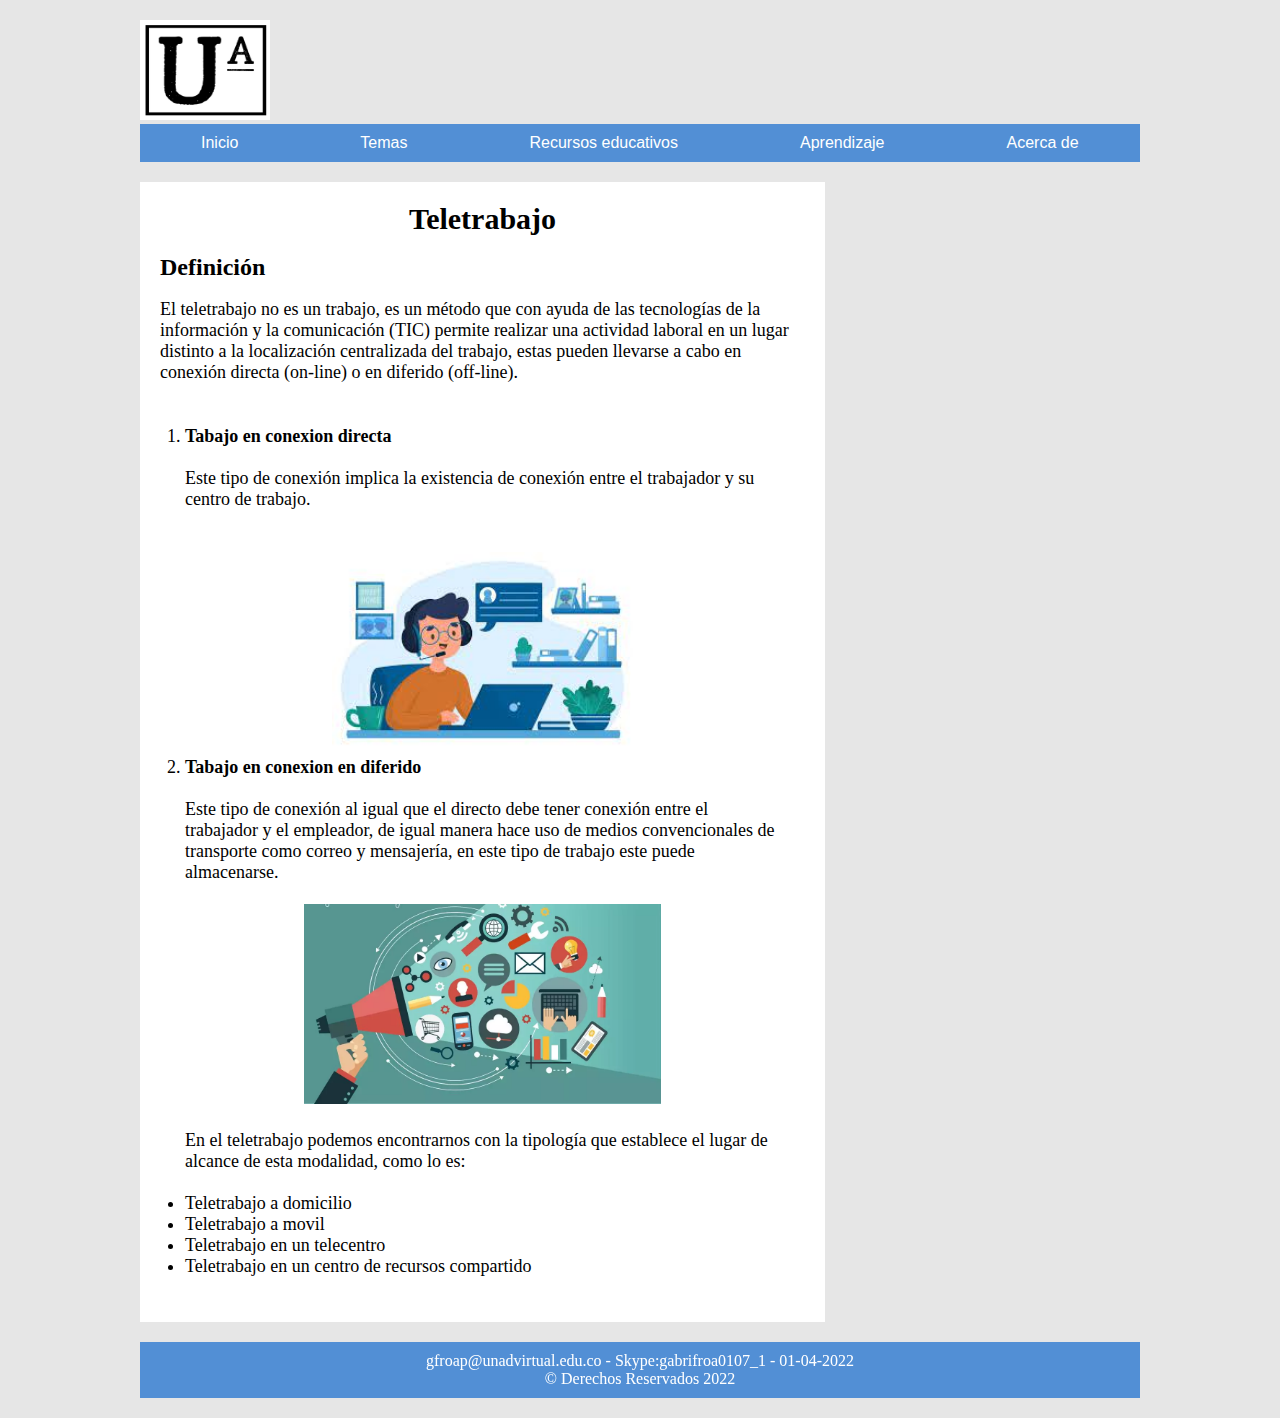
<file: Teletrabajo.html>
<!DOCTYPE html>
<html lang="en">
<head>
    <meta charset="UTF-8">
    <meta http-equiv="X-UA-Compatible" content="IE=edge">
    <meta name="viewport" content="width=device-width, initial-scale=1.0">
    <title>Ingenieria de las telecomunicaciones</title>
    <style>
        *{
    margin: 0;
    padding: 0;
}

body{
    background: #e6e6e6;
}


header,.main,footer{
    
    width: 90%;
    max-width: 1000px;
    margin:20px auto;
}

#header{
    margin: auto;
    width: 100%;
    font-family: Arial, Helvetica, sans-serif;
    overflow: hidden;
    
}

.nav li a {
    background: #528fd5;
    color: #fff;
    text-decoration: none;
    padding: 10px 61px;
    display: block;
}

.nav li a:hover{
    background: #75acec;   
}

.nav >li{
    float: left;
}
.nav li ul{
    display: none;
    position: absolute;
    min-width: 140px;   
}
.nav li:hover>ul{
    display: block;

}
.nav li {
    list-style: none;
}
.main .article{
    width: 68.5%;
    margin-right: 1.5%;
    float: left;
    
}
.main .article article{
    padding: 20px;
    background:#fff ;
    margin-bottom: 20px;
}

aside{
    width: 30%;
    float: left;   
}

footer{
    background: #528fd5;
    color: #fff;
    clear: both;
    max-width: 1000px;
    padding: 10px 0px;
    text-align: center;
    
}
.main h1{
    font-size: 30px;
    text-align: center;
}
.main p{
    font-size: 18px;
    
}

.opciones{
    font-size: 18px;
    padding: 25px;
    
}
.ima10{
    text-align: center;
}
.ima11{
    text-align: center;
}

    </style>
    <link rel="shorcut icon" type="image/x-icon" href="Imagenes/telecomunicaciones.png">
    
</head>
<body>

    <!--encabezado  -->
    <header> 
        <div class="logotipo">
            <a  href="Index.html">
                <img src="Imagenes/Background.PNG" width="130" height="100" > 
                
            </a>
            
        </div>

        <!--Menu-->
        <div id="header">

            <ul class="nav">

                <li><a href="Index.html">Inicio</a></li> 

                <li><a href="">Temas</a>
                <ul>
                    <li><a href="Teleasistencia.html">Teleasistencia</a></li>
                    <li><a href="Teletrabajo.html">Teletrabajo</a></li>
                    <li><a href="Telemedicina.html">Telemedicina</a></li>
                    <li><a href="Teleeducacion.html">Teleeducación</a></li>
                    <li><a href="Comercio_electronico.html">Comercio electronico</a></li>
                </ul>
                </li>

                <li><a href="">Recursos educativos</a>
                <ul>
                    <li><a href="recurso1.html">Recurso1</a></li>
                    
                </ul>
                </li>
                
                <li><a href="">Aprendizaje</a>
                <ul>
                    <li><a href="Actividad1.html">Actividad1</a></li>
                    <li><a href="Actividad2.html">Actividad2 </a></li>
                </ul>
                </li>
                <li><a href="">Acerca de</a>
                <ul>
                    <li><a href="Autor.html">Autor</a></li>
                </ul>
                </li>


            </ul>


        </div>
    </header>

    <section class="main">

        <section class="article">
            <article>

              <div id="titulo1">
                <h1>Teletrabajo</h1>
              </div> 
              <br>

              <div id="definición">
                <h2>Definición</h2>
              </div>
              <br>
              <div id="parrafo1">
               <p>

                El teletrabajo no es un trabajo, es un método que con ayuda de las tecnologías de la información y la comunicación (TIC) permite realizar una actividad laboral en un lugar distinto a la localización centralizada del trabajo, estas pueden llevarse a cabo en conexión directa (on-line) o en diferido (off-line).
               </p> 
               <br>
               
                
               
               
    
               <div class="opciones">
                <ol>
                    <li><strong>Tabajo en conexion directa</strong></li>
                    <br>
                    <p>Este tipo de conexión implica la existencia de conexión entre el trabajador y su centro de trabajo.</p>
                    <br>
                    <br>
                    <div class="ima10">
                        <img src="Imagenes/tele3.png" height="200px">

                    </div>
                    
                    <li><strong>Tabajo en conexion en diferido</strong></li>
                    <br>
                    <p>Este tipo de conexión al igual que el directo debe tener conexión entre el trabajador y el empleador, de igual manera hace uso de medios convencionales de transporte como correo y mensajería, en este tipo de trabajo este puede almacenarse.</p>
                    <br>
                    <div class="ima11">
                        <img src="Imagenes/tele4.png" height="200px">

                    </div>
                </ol>
                <br>

                <p>En el teletrabajo podemos encontrarnos con la tipología que establece el lugar de alcance de esta modalidad, como lo es:</p>
                <br>
                <ul>
                    <li>Teletrabajo a domicilio</li>
                    <li>Teletrabajo a movil</li>
                    <li>Teletrabajo en un telecentro</li>
                    <li>Teletrabajo en un centro de recursos compartido</li>
                    
                </ul>
               </div>

              </div>


               
               
               
               

                
              


        

            </article>
        </section>

        <aside>
            
            <iframe src="https://www.facebook.com/plugins/page.php?href=https%3A%2F%2F.facebook.com%2FUniversidadUNAD%2F&tabs=timeline&width=340&height=500&small_header=false&adapt_container_width=true&hide_cover=false&show_facepile=true&appId" width="300" height="500" style="border:none;overflow:hidden" scrolling="no" frameborder="0" allowfullscreen="true" allow="autoplay; clipboard-write; encrypted-media; picture-in-picture; web-share"></iframe>

        </aside>

    </section>

    <footer>
        <p>gfroap@unadvirtual.edu.co - Skype:gabrifroa0107_1 - 01-04-2022</p>
        &copy; Derechos Reservados 2022 
    </footer>
    
</body>
</html>
</file>
